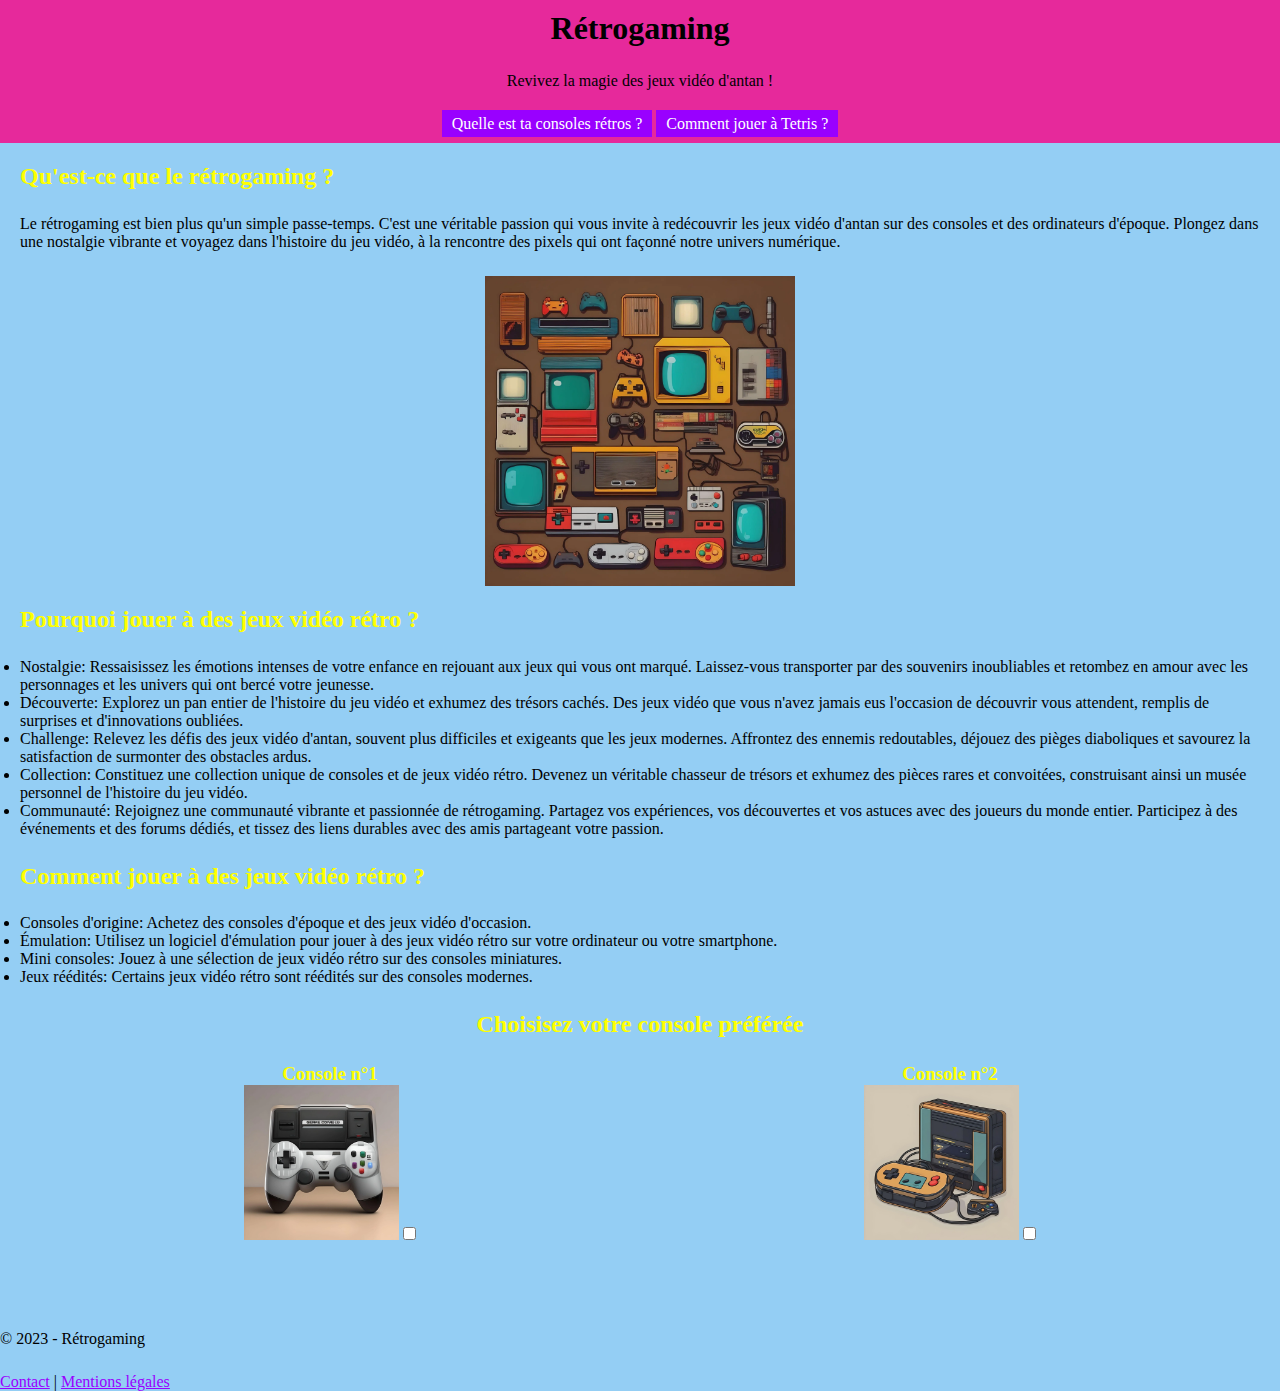
<file: index.html>
<!DOCTYPE html>
<html lang="fr">
<head>
  <meta charset="UTF-8">
  <meta name="viewport" content="width=device-width, initial-scale=1.0">
  <title>Rétrogaming | Les jeux vidéo d'antan !</title>
  <meta name="description" content="Découvrez le monde fascinant du rétrogaming ! Rejouez aux jeux vidéo rétro, explorez l'histoire du jeu vidéo et collectionnez des consoles d'antan.">
  <link rel="canonical" href="index.html">
  <link rel="stylesheet" href="style.css">
</head>
<body>
  <header>
    <h1>Rétrogaming</h1>
    <p>Revivez la magie des jeux vidéo d'antan !</p>
    <a href="#pourquoi" class="btn">Quelle est ta consoles rétros ?</a>
    <a href="game.html" class="btn">Comment jouer à Tetris ?</a>
  </header>
  <main>
    <section id="intro">
      <h2>Qu'est-ce que le rétrogaming ?</h2>
      <p>Le rétrogaming est bien plus qu'un simple passe-temps. C'est une véritable passion qui vous invite à redécouvrir les jeux vidéo d'antan sur des consoles et des ordinateurs d'époque. Plongez dans une nostalgie vibrante et voyagez dans l'histoire du jeu vidéo, à la rencontre des pixels qui ont façonné notre univers numérique.</p>
      <div class="dispo-img">
        <img src="image-console.webp" alt="consoles-jeux-rétro" srcset="">
      </div>
    </section>
    <section id="pourquoi">
      <h2>Pourquoi jouer à des jeux vidéo rétro ?</h2>
      <ul>
        <li>Nostalgie: Ressaisissez les émotions intenses de votre enfance en rejouant aux jeux qui vous ont marqué. Laissez-vous transporter par des souvenirs inoubliables et retombez en amour avec les personnages et les univers qui ont bercé votre jeunesse.
        </li>
        <li>Découverte: Explorez un pan entier de l'histoire du jeu vidéo et exhumez des trésors cachés. Des jeux vidéo que vous n'avez jamais eus l'occasion de découvrir vous attendent, remplis de surprises et d'innovations oubliées.
        </li>
        <li>Challenge: Relevez les défis des jeux vidéo d'antan, souvent plus difficiles et exigeants que les jeux modernes. Affrontez des ennemis redoutables, déjouez des pièges diaboliques et savourez la satisfaction de surmonter des obstacles ardus.
        </li>
        <li>Collection: Constituez une collection unique de consoles et de jeux vidéo rétro. Devenez un véritable chasseur de trésors et exhumez des pièces rares et convoitées, construisant ainsi un musée personnel de l'histoire du jeu vidéo.
        </li>
        <li>Communauté: Rejoignez une communauté vibrante et passionnée de rétrogaming. Partagez vos expériences, vos découvertes et vos astuces avec des joueurs du monde entier. Participez à des événements et des forums dédiés, et tissez des liens durables avec des amis partageant votre passion.
        </li>
      </ul>
    </section>
    <section id="comment">
      <h2>Comment jouer à des jeux vidéo rétro ?</h2>
      <ul>
        <li>Consoles d'origine: Achetez des consoles d'époque et des jeux vidéo d'occasion.</li>
        <li>Émulation: Utilisez un logiciel d'émulation pour jouer à des jeux vidéo rétro sur votre ordinateur ou votre smartphone.</li>
        <li>Mini consoles: Jouez à une sélection de jeux vidéo rétro sur des consoles miniatures.</li>
        <li>Jeux réédités: Certains jeux vidéo rétro sont réédités sur des consoles modernes.</li>
      </ul>
      <h2 class="h2-choice">Choisisez votre console préférée</h2>
      <div class="dispo-checbox">
        <section class="section-console">
          <h3>Console n°1</h3>
          <img src="console1.webp" alt="console1">
          <input type="checkbox" name="choice-console" id="console">
        </section>
        <section class="section-console">
          <h3>Console n°2</h3>
          <img src="console2.webp" alt="console2">
          <input type="checkbox" name="choice-console" id="console">
        </section>
      </div>
    </section>
  </main>
  <footer>
    <p>&copy; 2023 - Rétrogaming</p>
    <a href="#">Contact</a> | <a href="#">Mentions légales</a>
  </footer>
</body>
</html>
</file>
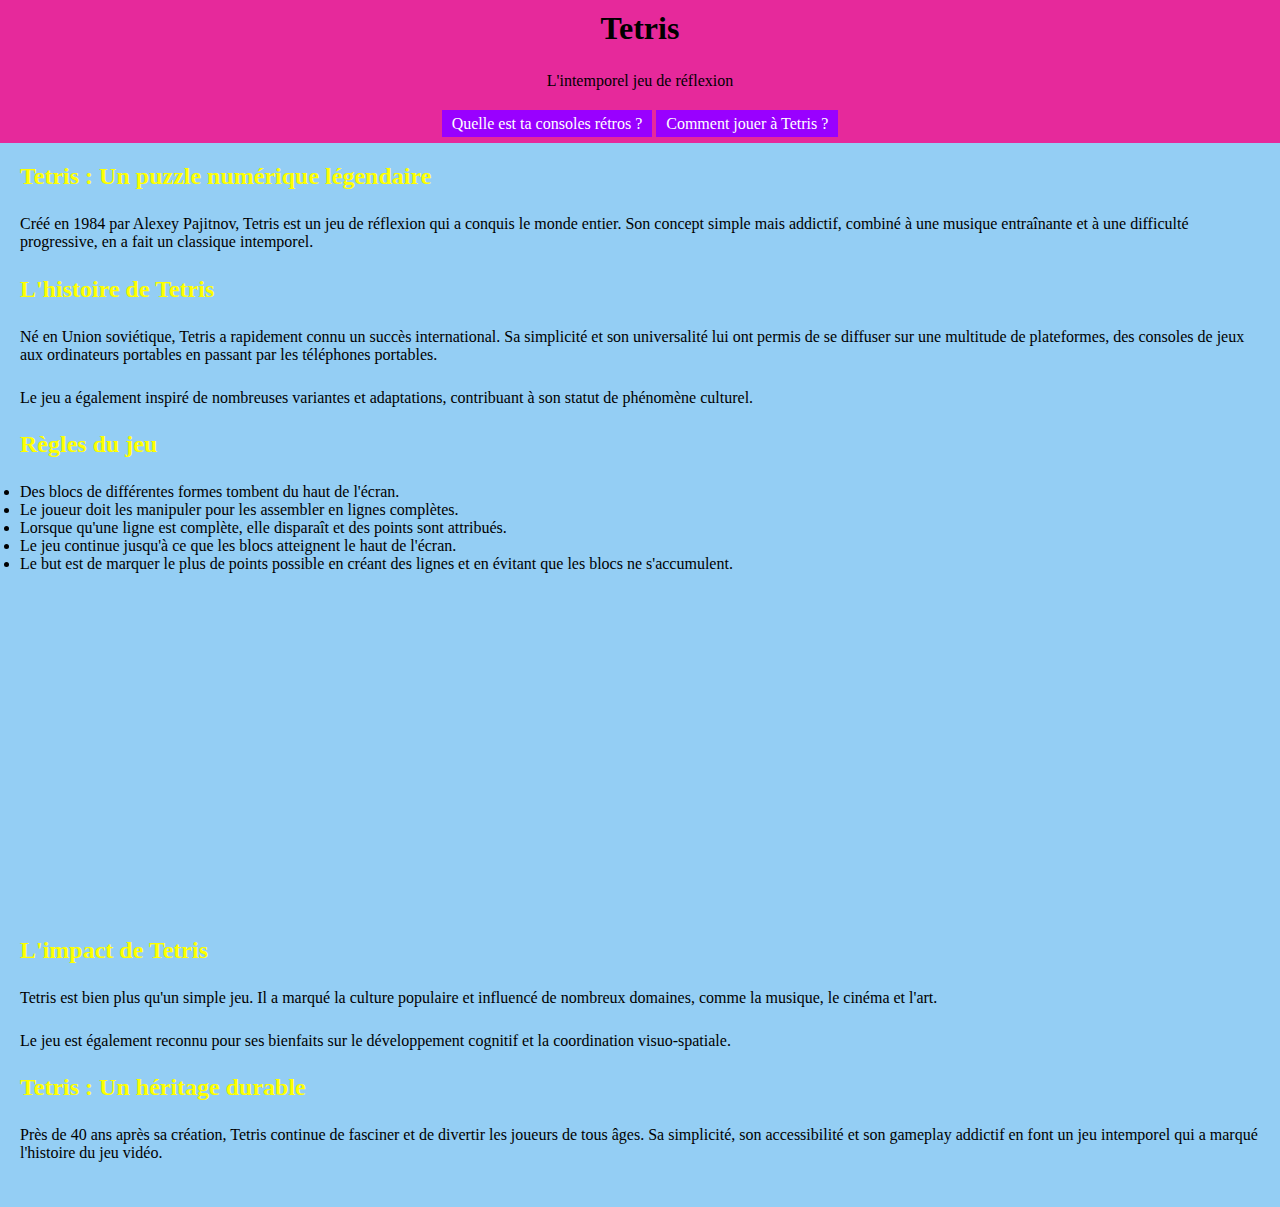
<file: game.html>
<!DOCTYPE html>
<html lang="fr">
<head>
  <meta charset="UTF-8">
  <meta name="viewport" content="width=device-width, initial-scale=1.0">
  <title>Tetris | L'intemporel jeu de réflexion</title>
  <meta name="description" content="Découvrez l'histoire fascinante de Tetris, le jeu de réflexion le plus vendu de tous les temps. Explorez ses règles simples mais addictives, ses différentes versions et son impact sur la culture populaire.">
  <link rel="canonical" href="index.html">
  <link rel="stylesheet" href="style.css">
</head>
<body>
  <header>
    <h1>Tetris</h1>
    <p>L'intemporel jeu de réflexion</p>
    <a href="index.html" class="btn">Quelle est ta consoles rétros ?</a>
    <a href="game.html" class="btn">Comment jouer à Tetris ?</a>
  </header>
  <main>
    <section id="intro">
      <h2>Tetris : Un puzzle numérique légendaire</h2>
      <p>Créé en 1984 par Alexey Pajitnov, Tetris est un jeu de réflexion qui a conquis le monde entier. Son concept simple mais addictif, combiné à une musique entraînante et à une difficulté progressive, en a fait un classique intemporel.</p>
    </section>
    <section id="histoire">
      <h2>L'histoire de Tetris</h2>
      <p>Né en Union soviétique, Tetris a rapidement connu un succès international. Sa simplicité et son universalité lui ont permis de se diffuser sur une multitude de plateformes, des consoles de jeux aux ordinateurs portables en passant par les téléphones portables.</p>
      <p>Le jeu a également inspiré de nombreuses variantes et adaptations, contribuant à son statut de phénomène culturel.</p>
    </section>
    <section id="regles">
      <h2>Règles du jeu</h2>
      <ul>
          <li>Des blocs de différentes formes tombent du haut de l'écran.</li>
          <li>Le joueur doit les manipuler pour les assembler en lignes complètes.</li>
          <li>Lorsque qu'une ligne est complète, elle disparaît et des points sont attribués.</li>
          <li>Le jeu continue jusqu'à ce que les blocs atteignent le haut de l'écran.</li>
          <li>Le but est de marquer le plus de points possible en créant des lignes et en évitant que les blocs ne s'accumulent.</li>
        </ul>
        <iframe width="560" height="315" src="https://www.youtube.com/embed/lP3qoiIV6U0?si=Knn89r5hY_DAX3LR" title="YouTube video player" frameborder="0" allow="accelerometer; autoplay; clipboard-write; encrypted-media; gyroscope; picture-in-picture; web-share" referrerpolicy="strict-origin-when-cross-origin" allowfullscreen></iframe>
    </section>
    <section id="impact">
      <h2>L'impact de Tetris</h2>
      <p>Tetris est bien plus qu'un simple jeu. Il a marqué la culture populaire et influencé de nombreux domaines, comme la musique, le cinéma et l'art.</p>
      <p>Le jeu est également reconnu pour ses bienfaits sur le développement cognitif et la coordination visuo-spatiale.</p>
    </section>
    <section id="conclusion">
      <h2>Tetris : Un héritage durable</h2>
      <p>Près de 40 ans après sa création, Tetris continue de fasciner et de divertir les joueurs de tous âges. Sa simplicité, son accessibilité et son gameplay addictif en font un jeu intemporel qui a marqué l'histoire du jeu vidéo.</p>
    </section>
  </main>
</body>
</html>
</file>
<file: style.css>
/* Couleurs principales */

*{
    margin: 0;
    padding: 0;
    box-sizing: border-box;
}

body {
    background-color: #39a4eb8a;
    color: black;
}

h2,h3,h4,h5,h6 {
    color: yellow;
}

.h2-choice{
    text-align: center;
    margin: 2% 0;
}

a {
    color: #9900ff;

    text-decoration: underline;
}

a:hover {
    color: #ff0099;
}

header {
    background-color: #e6299b;
    padding: 10px;
    text-align: center;
}

main {
    padding: 20px;
}

section {
    margin-bottom: 20px;
}

p{
    margin: 2% 0;
}

ul{
    margin: 2% 0;
}

.btn {
    background-color: #9900ff;
    color: #ffffff;
    padding: 5px 10px;
    text-decoration: none;
}

.btn:hover {
    background-color: #9900ff;
}

img {
    max-width: 25%;
    height: auto;
}

.dispo-img{
    display: flex;
    justify-content: center;
    align-items: center;
}

.dispo-checbox{
    display: flex;
    align-items: center;
    justify-content: center;
}

.section-console{
    text-align: center;
}
</file>
